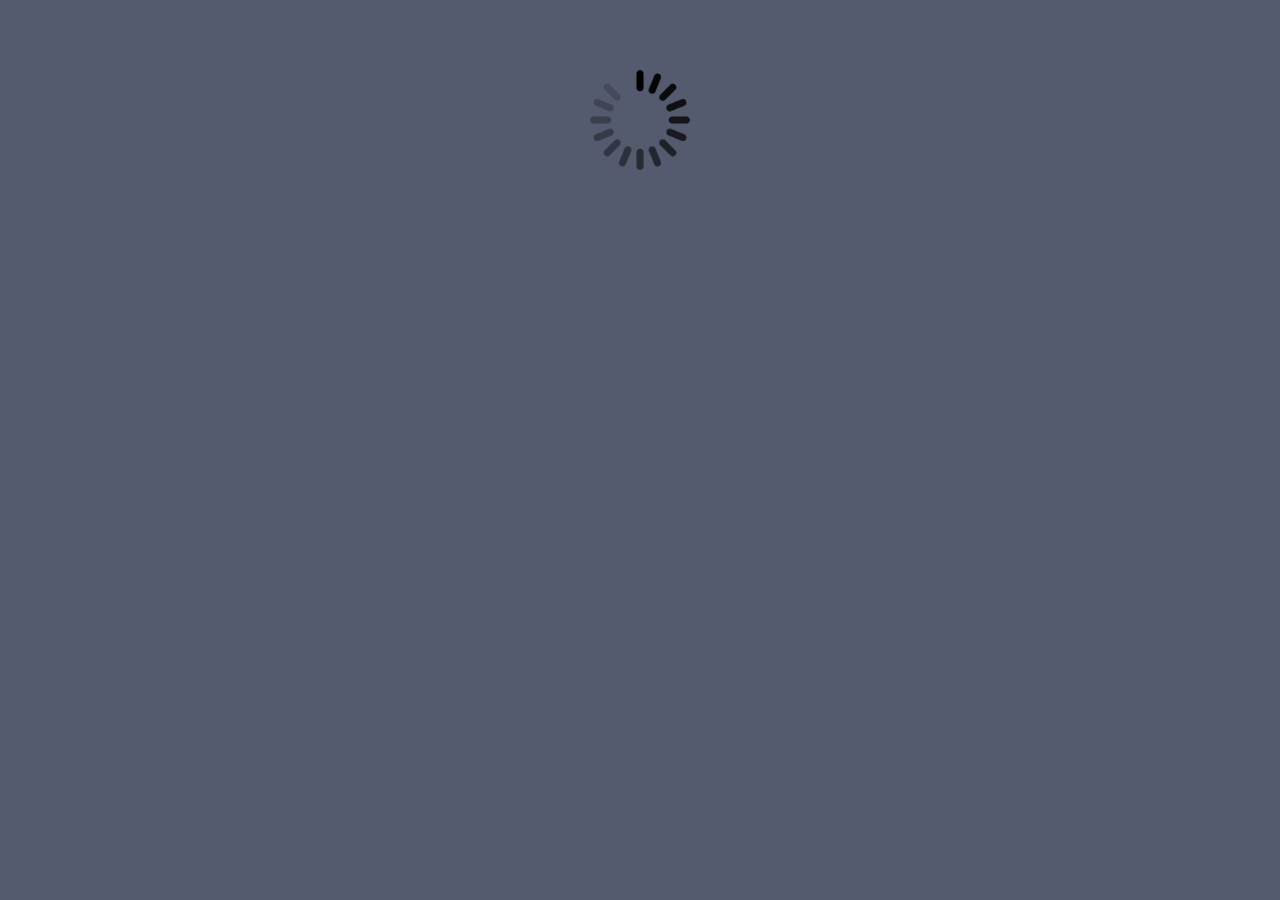
<file: ActividadC4-UD3_YaraBayas/precarga.html>
<!DOCTYPE html>
<html lang="en">
<head>
    <meta charset="UTF-8">
    <meta name="viewport" content="width=device-width, initial-scale=1.0">
    <title>Cargando Sorpresas Hogareñas</title>
    <link rel="stylesheet" href="css/estilos.css">
</head>
<body>
    <img src="img/cargando.png" alt="Cargando..." class="img-cargando">
</body>
</html>
</file>
<file: ActividadC4-UD3_YaraBayas/css/estilos.css>
html {
    box-sizing: border-box;
    height: 100%;
}

*, *::before, *::after {
    box-sizing: inherit;
}

body {
    margin: 0;
    padding-top: 70px; 
    display: flex;
    flex-direction: column;
    min-height: 100vh;
    background-color: #555B6E;
    color: #FFFFFF;
    font-family: 'Gentium Book Plus', serif;
}

.menu {
    position: fixed;
    top: 0;
    left: 0;
    width: 100%;
    display: flex;
    justify-content: space-between;
    align-items: center;
    padding: 10px 20px;
    z-index: 1000;
    background-color: #312F2F;
}

#encabezado-nav {
    display: flex;
    align-items: center;
    gap: 15px;
}

#cuerpo-nav ul {
    list-style: none;
    display: flex;
    gap: 15px;
    margin: 0;
    padding: 0;
    align-items: center;
}

button#menu-btn {
    background: transparent;
    border: 1px solid #FFFFFF;
    padding: 5px 10px;
    cursor: pointer;
    border-radius: 4px;
    color: #FFFFFF;
}

#cuerpo-nav a {
    text-decoration: none;
    color: #FFFFFF;
}

#cuerpo-nav a:hover {
    color: #B69EBD;
}

.logo {
    font-size: 1.2rem;
    text-decoration: none;
    font-family: 'Alfa Slab One', serif;
    color: #FFFFFF;
}

.englobados {
    border: 1px solid #B69EBD;
    border-radius: 50%;
    padding: 5px 8px;
    color: #B69EBD !important;
}

header {
    text-align: center;
    padding: 40px 20px;
    background-color: #B69EBD;
    color: #312F2F;
}

header.hero {
    background-image: url("../img/fondoHeader.jpeg");
    background-size: cover;
    background-position: center;
    background-repeat: no-repeat;
}

.buscador-contenedor {
    margin-top: 15px;
}

#buscador {
    width: 50%;
    padding: 8px 12px;
    border-radius: 4px;
    border: 1px solid #ccc;
}

main {
    flex: 1;
    padding: 30px;
    background-color: #FFFFFF;
    color: #312F2F;
}

.main-header {
    display: flex;
    justify-content: space-between;
    align-items: center;
    margin-bottom: 20px;
}

.filtros {
    border: none;
    padding: 8px 15px;
    border-radius: 4px;
    cursor: pointer;
    background-color: #555B6E;
    color: #FFFFFF;
}

#catalogo { 
    display: flex;
    flex-wrap: wrap;
    gap: 20px;
}

.producto {
    border: 1px solid #ccc;
    padding: 15px;
    border-radius: 6px;
    width: 240px;
    display: flex;
    flex-direction: column;
    justify-content: space-between;
    background-color: #f9f9f9;
}

.detalles {
    display: inline-block;
    padding: 8px 12px;
    border-radius: 4px;
    margin-top: 15px;
    text-decoration: none;
    text-align: center;
    background-color: #555B6E;
    color: #FFFFFF;
}

.detalles:hover {
    background-color: #312F2F;
}

footer {
    text-align: center;
    padding: 20px;
    display: flex;
    justify-content: space-around;
    background-color: #312F2F;
    color: #FFFFFF;
}

footer a {
    text-decoration: none;
    padding: 3px;
    color: #FFFFFF;
}

footer a:hover {
    color: #B69EBD;
}

h1, h2, h3 {
    font-family: 'Alfa Slab One', serif;
}

h1 {
    font-size: 2.5rem;
    margin: 0 0 10px 0;
}

p {
    font-size: 1.1rem;
    font-weight: bolder;
}

.boton-recarga {
    font-weight: bolder;
}

.img-cargando {
    width: 100px;
    height: 100px;
    border-radius: 50%;
    animation: girar 1s linear infinite;
    margin-bottom: 15px;
    align-self: center;
}

@keyframes girar {
    0% { transform: rotate(0deg); }
    100% { transform: rotate(360deg); }
}
</file>
